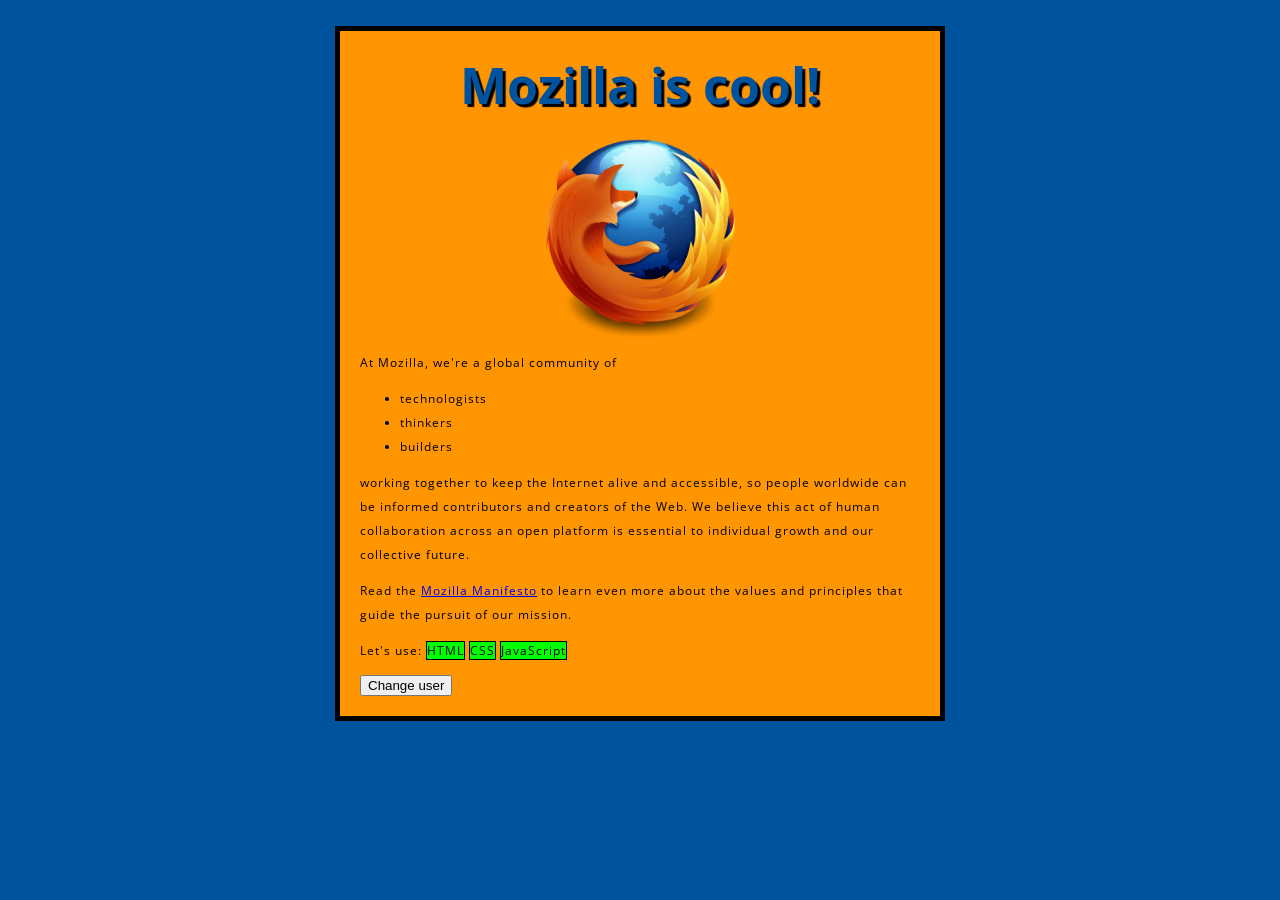
<file: docs/index.html>
<!doctype html>
<html lang="en-US">
  <head>
    <meta charset="utf-8" />
    <meta name="viewport" content="width=device-width" />
    <title>My test page</title>
    <link href="https://fonts.googleapis.com/css?family=Open+Sans" rel="stylesheet" />
    <link rel="stylesheet" href="styles/style.css" />
  </head>
  <body>
    <!-- 标题 -->
    <h1>Mozilla is cool!</h1>
    <img src="images/firefox-icon.png" alt="The Firefox logo: a flaming fox surrounding the Earth." />
    <p>
      At Mozilla, we're a global community of
    </p>
    <ul>
      <li>technologists</li>
      <li>thinkers</li>
      <li>builders</li>
    </ul>
    <p>working together to keep the Internet alive and accessible, so people worldwide can be informed contributors and creators of the Web. 
      We believe this act of human collaboration across an open platform is essential to individual growth and our collective future.</p>
    <p>Read the <a href="https://www.mozilla.org/en-US/about/manifesto/">Mozilla Manifesto</a> 
      to learn even more about the values and principles that guide the pursuit of our mission.</p>
    <p>
      Let's use:
      <span>HTML</span>
      <span>CSS</span>
      <span>JavaScript</span>
    </p>  
    <button>Change user</button>
    <script src="scripts/main.js"></script>
  </body>
</html>
</file>
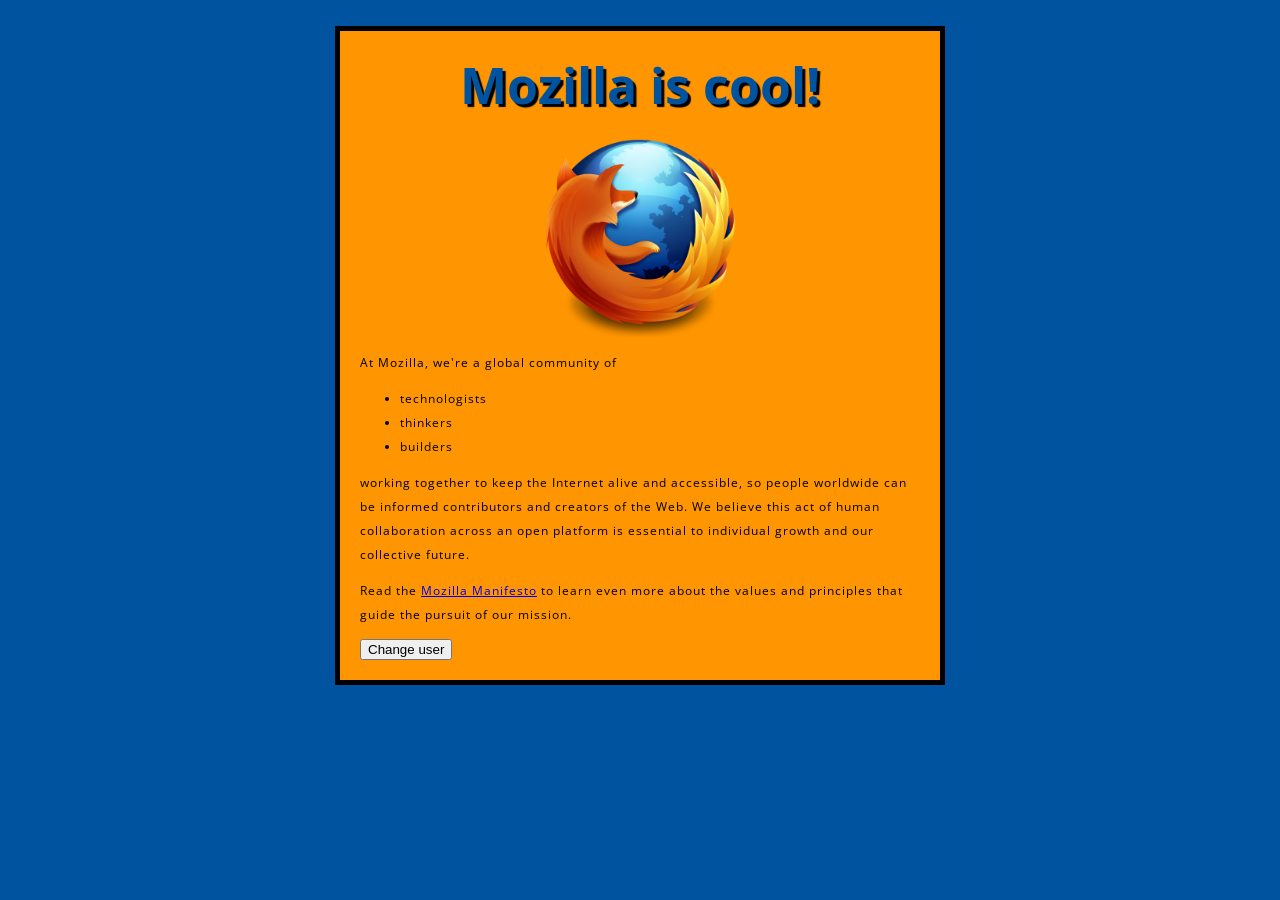
<file: first-website/index.html>
<!doctype html>
<html lang="en-US">
  <head>
    <meta charset="utf-8" />
    <meta name="viewport" content="width=device-width" />
    <title>My test page</title>
    <link href="https://fonts.googleapis.com/css?family=Open+Sans" rel="stylesheet" />
    <link rel="stylesheet" href="styles/style.css" />
  </head>
  <body>
    <!-- 标题 -->
    <h1>Mozilla is cool!</h1>
    <img src="images/firefox-icon.png" alt="The Firefox logo: a flaming fox surrounding the Earth." />
    <p>
      At Mozilla, we're a global community of
    </p>
    <ul>
      <li>technologists</li>
      <li>thinkers</li>
      <li>builders</li>
    </ul>
    <p>working together to keep the Internet alive and accessible, so people worldwide can be informed contributors and creators of the Web. 
      We believe this act of human collaboration across an open platform is essential to individual growth and our collective future.</p>
    <p>Read the <a href="https://www.mozilla.org/en-US/about/manifesto/">Mozilla Manifesto</a> 
      to learn even more about the values and principles that guide the pursuit of our mission.</p>
    <button>Change user</button>
    <script src="scripts/main.js"></script>
  </body>
</html>
</file>
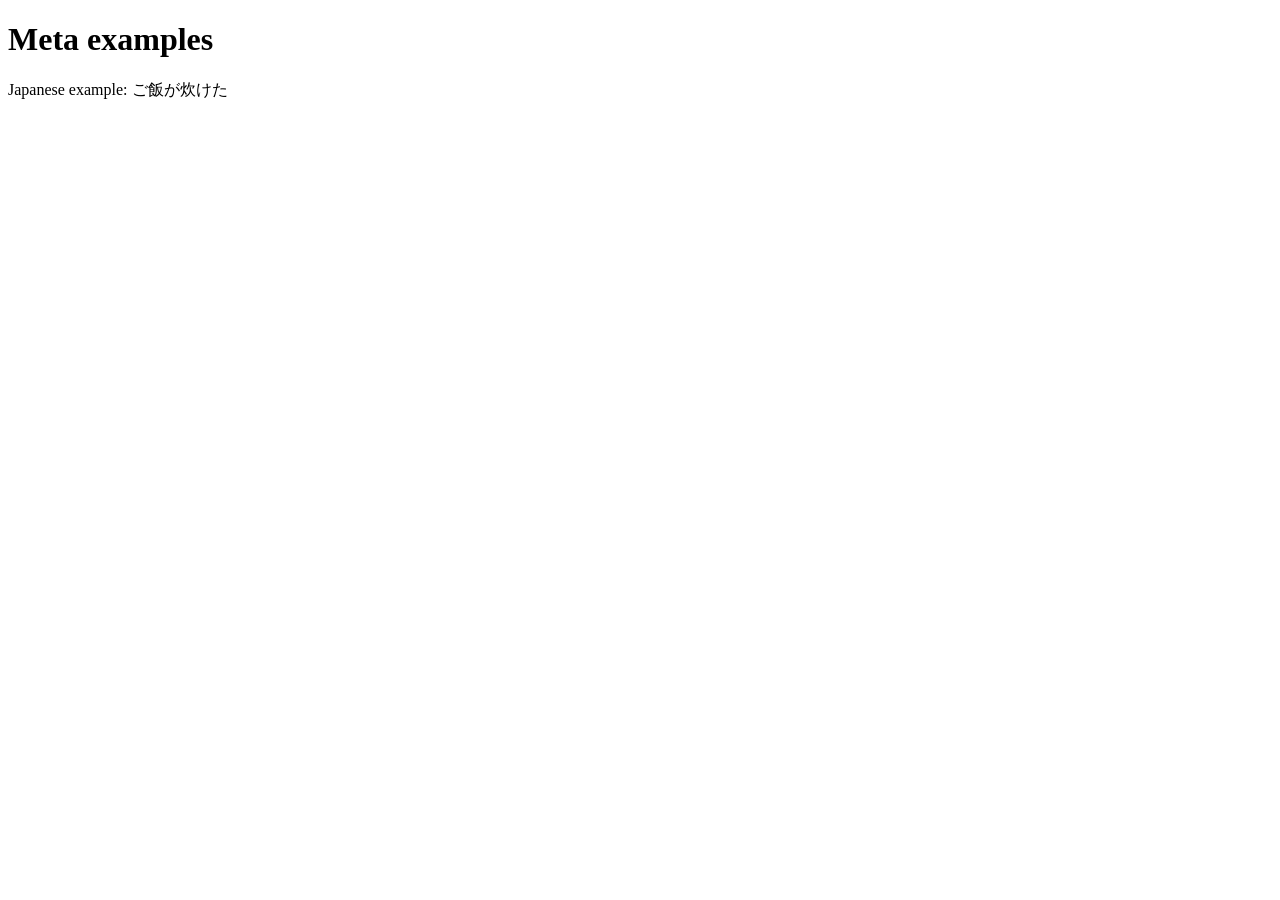
<file: docs/html_study/title_example.html>
<!DOCTYPE html>
<html lang="en-US">
  <head>
    <meta charset="utf-8">
    <meta name="author" content="Chris Mills" />
    <meta name="description"
          content="The MDN Web Docs Learning Area aims to provide
        complete beginners to the Web with all they need to know to get
        started with developing web sites and applications." />
    <meta name="viewport" content="width=device-width">
    <title>&lt;title&gt; element</title>
    <link rel="icon" href="../images/medal.png" type="image/x-icon" />
  </head>
  <body>
    <h1>Meta examples</h1>
    <p>Japanese example: ご飯が炊けた</p>
  </body>
</html>
</file>
<file: docs/styles/style.css>
html {
  font-size: 10px;
  font-family:
    "Open Sans", sans-serif;
  background-color: #00539f;
}
h1 {
  font-size: 50px;
  text-align: center;
  margin: 0;
  padding: 20px 0;
  color: #00539f;
  text-shadow: 3px 3px 1px black;
}
img {
  display: block;
  margin: 0 auto;
  max-width: 200px;
  height: auto;
}
p,
li {
  font-size: 12px;
  line-height: 2;
  letter-spacing: 1px;
}
body {
  width: 560px;
  margin: 2% auto;
  background-color: #ff9500;
  padding: 0 20px 20px 20px;
  border: 5px solid black;
}
span {
  border: 1px solid black;
  background-color: lime;
}
</file>
<file: first-website/styles/style.css>
html {
  font-size: 10px;
  font-family:
    "Open Sans", sans-serif;
  background-color: #00539f;
}
h1 {
  font-size: 50px;
  text-align: center;
  margin: 0;
  padding: 20px 0;
  color: #00539f;
  text-shadow: 3px 3px 1px black;
}
img {
  display: block;
  margin: 0 auto;
  max-width: 200px;
  height: auto;
}
p,
li {
  font-size: 12px;
  line-height: 2;
  letter-spacing: 1px;
}
body {
  width: 560px;
  margin: 2% auto;
  background-color: #ff9500;
  padding: 0 20px 20px 20px;
  border: 5px solid black;
}
</file>
